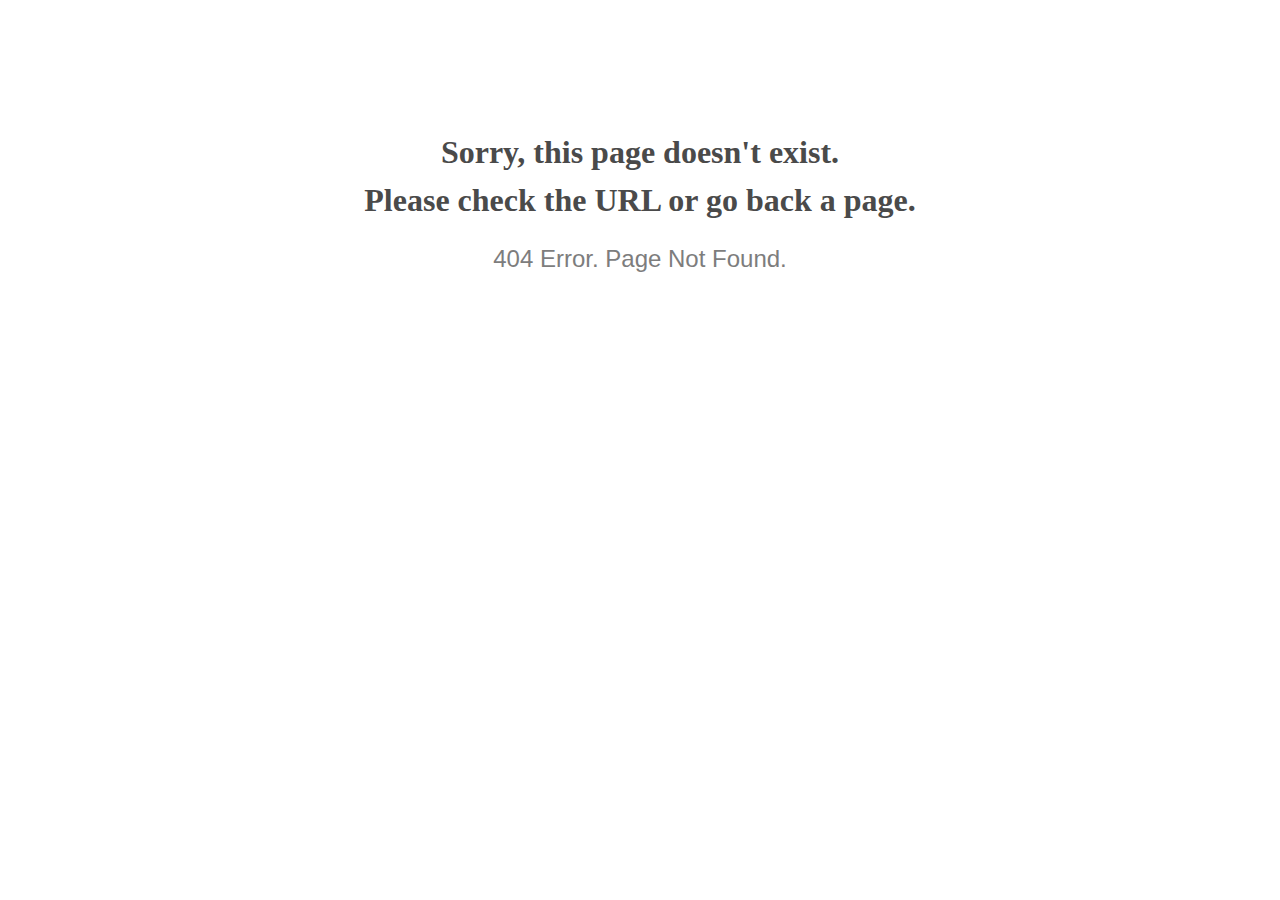
<file: images/quote_bg.html>
<!doctype html>
<html lang="en">
<head>
  <meta charset="utf-8">
  <meta http-equiv="x-ua-compatible" content="ie=edge">
  <title>404 Error</title>
  <meta name="viewport" content="width=device-width, initial-scale=1">
  <meta name="robots" content="noindex, nofollow">
  <style>
    @media screen and (max-width:500px) {
      body { font-size: .6em; } 
    }
  </style>
</head>

<body style="text-align: center;">

  <h1 style="font-family: Georgia, serif; color: #4a4a4a; margin-top: 4em; line-height: 1.5;">
    Sorry, this page doesn't exist.<br>Please check the URL or go back a page.
  </h1>
  
  <h2 style="  font-family: Verdana, sans-serif; color: #7d7d7d; font-weight: 300;">
    404 Error. Page Not Found.
  </h2>
  
</body>

</html>
</file>
